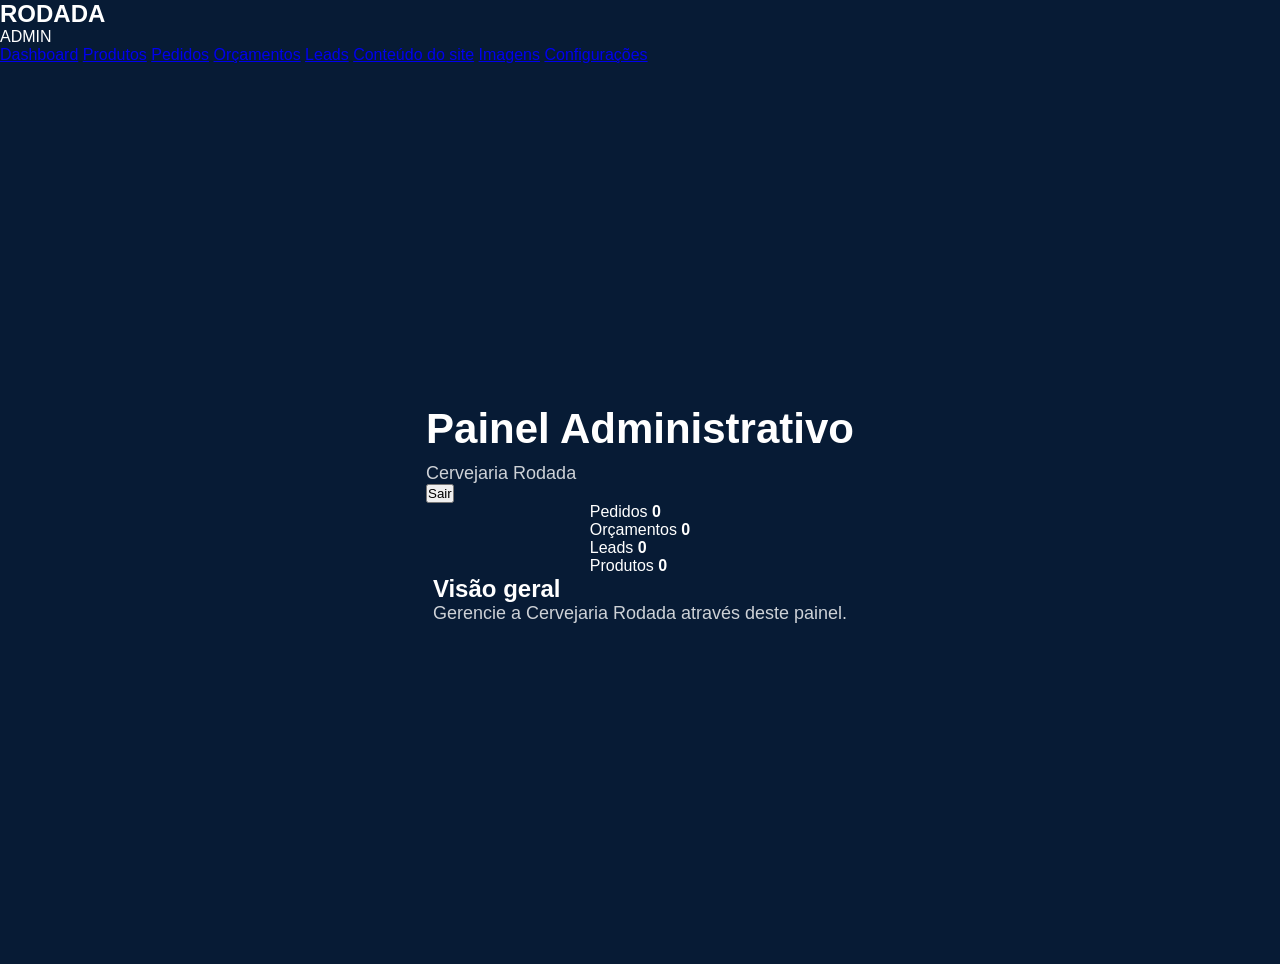
<file: admin/index.html>
<!DOCTYPE html>
<html lang="pt-BR">
<head>
  <meta charset="UTF-8">
  <meta name="viewport" content="width=device-width, initial-scale=1.0">
  <title>Painel Administrativo | Cervejaria Rodada</title>
  <link rel="stylesheet" href="style.css">
</head>

<body>

  <aside class="sidebar">
    <div class="logo">
      <h2>RODADA</h2>
      <span>ADMIN</span>
    </div>

    <nav>
      <a href="#" class="active">Dashboard</a>
      <a href="#">Produtos</a>
      <a href="#">Pedidos</a>
      <a href="#">Orçamentos</a>
      <a href="#">Leads</a>
      <a href="#">Conteúdo do site</a>
      <a href="#">Imagens</a>
      <a href="#">Configurações</a>
    </nav>
  </aside>

  <main class="content">

    <header>
      <div>
        <h1>Painel Administrativo</h1>
        <p>Cervejaria Rodada</p>
      </div>

      <button>Sair</button>
    </header>

    <section class="cards">

      <div class="card">
        <span>Pedidos</span>
        <strong>0</strong>
      </div>

      <div class="card">
        <span>Orçamentos</span>
        <strong>0</strong>
      </div>

      <div class="card">
        <span>Leads</span>
        <strong>0</strong>
      </div>

      <div class="card">
        <span>Produtos</span>
        <strong>0</strong>
      </div>

    </section>

    <section class="panel">
      <h2>Visão geral</h2>
      <p>Gerencie a Cervejaria Rodada através deste painel.</p>
    </section>

  </main>

</body>
</html>
</file>
<file: admin/style.css>
* {
  box-sizing: border-box;
  margin: 0;
  padding: 0;
}

body {
  font-family: Arial, sans-serif;
  background: #071b35;
  color: #ffffff;
  min-height: 100vh;
}

main {
  min-height: 100vh;
  display: flex;
  flex-direction: column;
  align-items: center;
  justify-content: center;
  padding: 24px;
}

h1 {
  font-size: 42px;
  margin-bottom: 10px;
}

p {
  font-size: 18px;
  opacity: 0.8;
}
</file>
